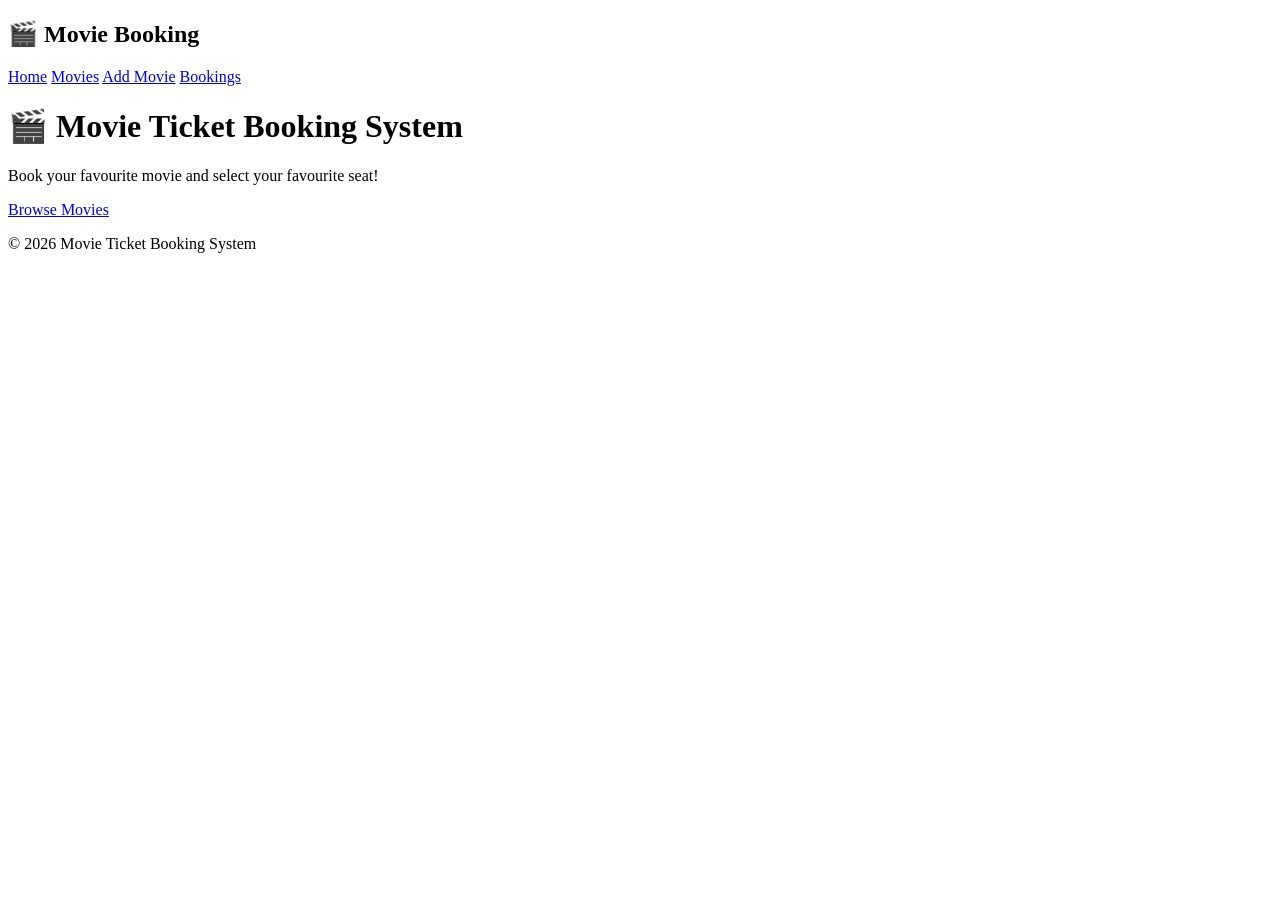
<file: src/main/resources/templates/index.html>
<!DOCTYPE html>
<html xmlns:th="http://www.thymeleaf.org">

<head>
    <meta charset="UTF-8">
    <title>Movie Ticket Booking</title>

    <link rel="stylesheet" th:href="@{/css/style.css}">
</head>

<body>

<nav class="navbar">

    <h2>🎬 Movie Booking</h2>

    <div>
        <a href="/">Home</a>
        <a href="/movies">Movies</a>
        <a href="/add-movie">Add Movie</a>
        <a href="/booking-history">Bookings</a>
    </div>

</nav>

<div class="container">

    <div class="hero">

        <h1>🎬 Movie Ticket Booking System</h1>

        <p>
            Book your favourite movie and select your favourite seat!
        </p>

        <a href="/movies" class="btn">
            Browse Movies
        </a>

    </div>

</div>

<div class="footer">

    <p>© 2026 Movie Ticket Booking System</p>

</div>

</body>

</html>
</file>
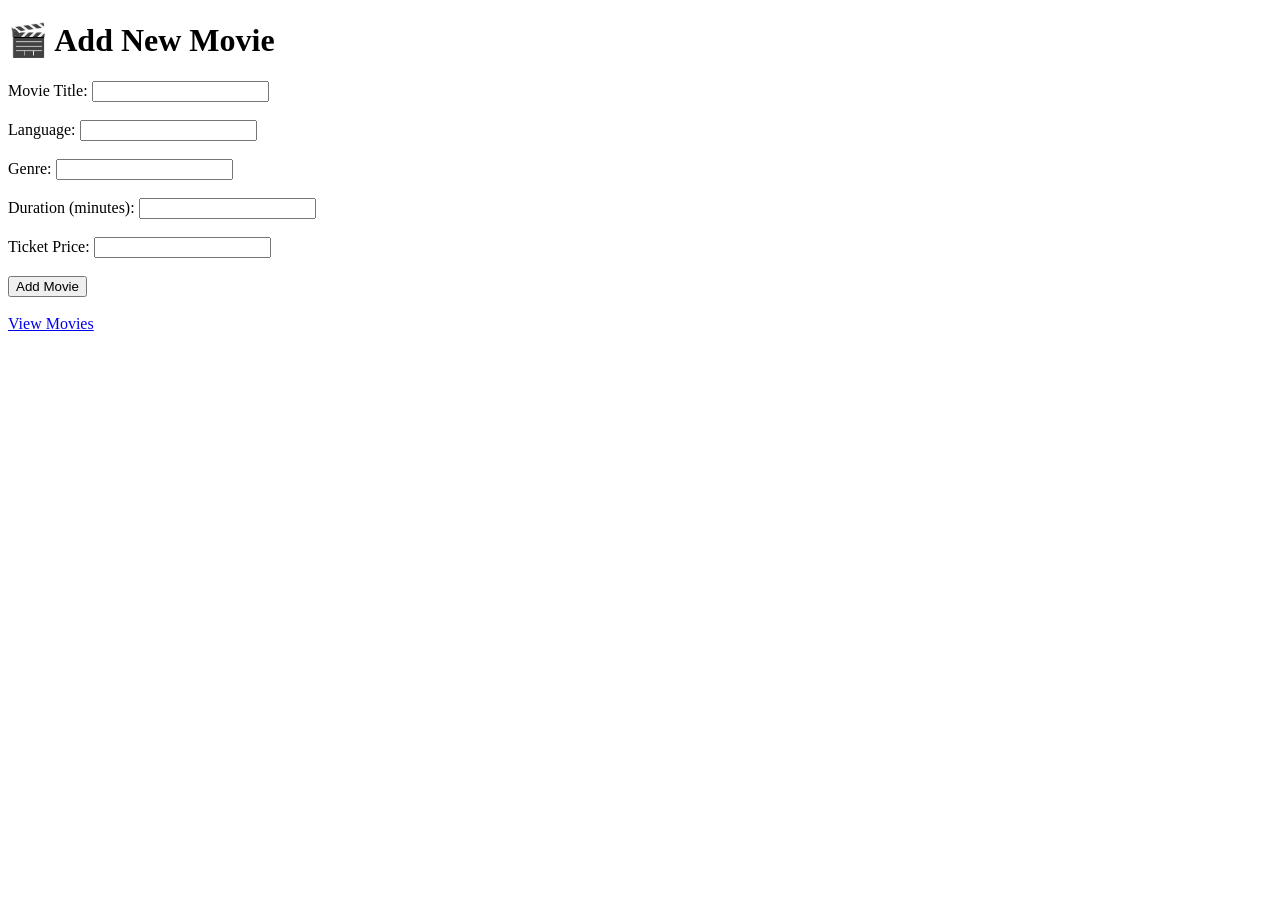
<file: src/main/resources/templates/add-movie.html>
<!DOCTYPE html>
<html lang="en">
<head>
    <meta charset="UTF-8">
    <meta name="viewport" content="width=device-width, initial-scale=1.0">
    <title>Add Movie</title>
</head>

<body>

    <h1>🎬 Add New Movie</h1>

    <form action="/add-movie" method="post">

        <label>Movie Title:</label>
        <input type="text" name="title" required>
        <br><br>

        <label>Language:</label>
        <input type="text" name="language" required>
        <br><br>

        <label>Genre:</label>
        <input type="text" name="genre" required>
        <br><br>

        <label>Duration (minutes):</label>
        <input type="number" name="duration" required>
        <br><br>

        <label>Ticket Price:</label>
        <input type="number" name="price" step="0.01" required>
        <br><br>

        <button type="submit">Add Movie</button>

    </form>

    <br>

    <a href="/movies">View Movies</a>

</body>
</html>
</file>
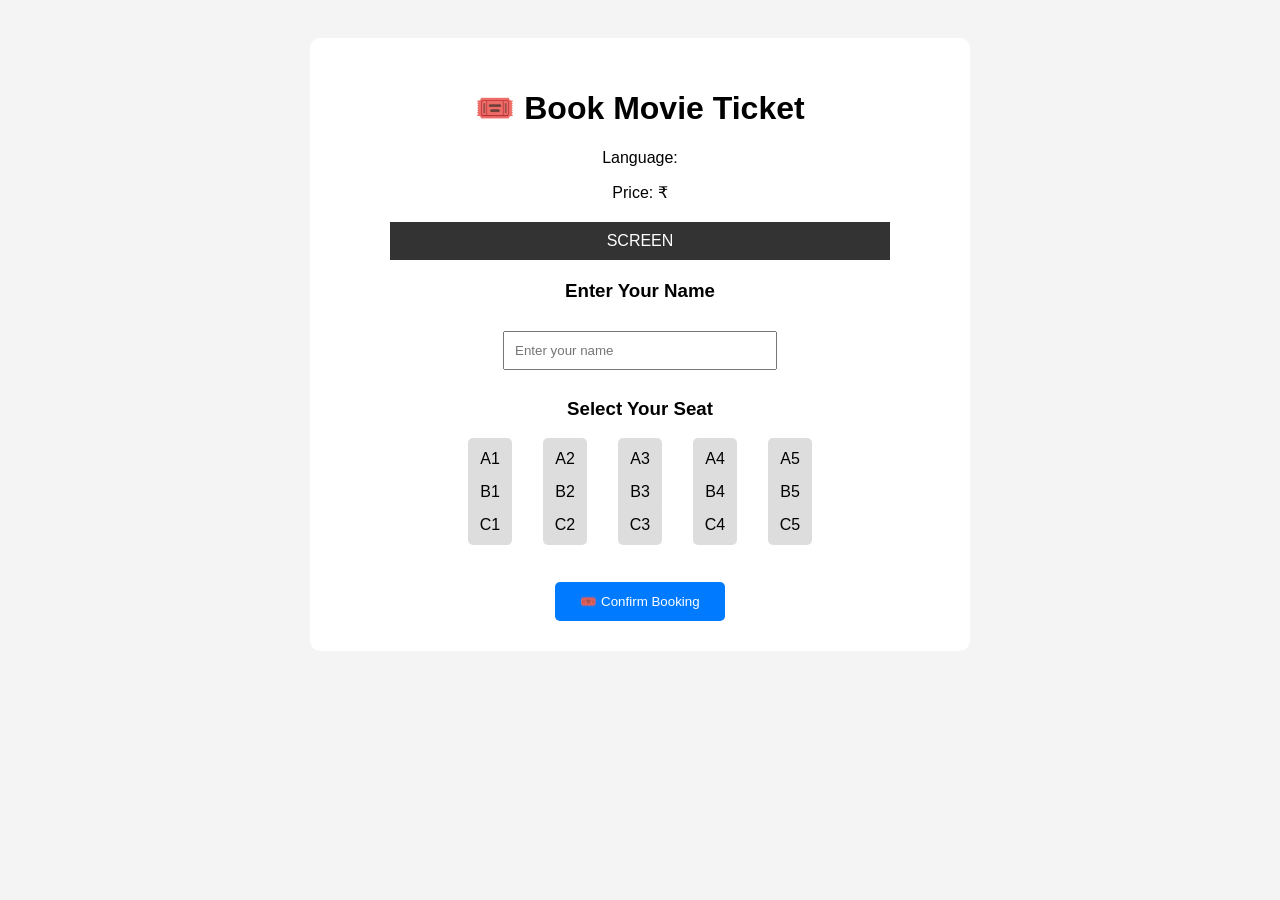
<file: src/main/resources/templates/book.html>
<!DOCTYPE html>
<html xmlns:th="http://www.thymeleaf.org">

<head>
    <title>Select Seat</title>

    <style>
        body {
            font-family: Arial, sans-serif;
            background: #f4f4f4;
            text-align: center;
            padding: 30px;
        }

        .container {
            background: white;
            width: 600px;
            margin: auto;
            padding: 30px;
            border-radius: 10px;
        }

        .screen {
            background: #333;
            color: white;
            padding: 10px;
            margin: 20px auto;
            width: 80%;
        }

        .seats {
            display: grid;
            grid-template-columns: repeat(5, 60px);
            gap: 15px;
            justify-content: center;
            margin: 30px 0;
        }

        .seat {
            padding: 12px;
            background: #ddd;
            border-radius: 5px;
            cursor: pointer;
        }

        .seat:hover {
            background: #aaa;
        }

        input[type="radio"] {
            display: none;
        }

        input[type="radio"]:checked + label {
            background: green;
            color: white;
        }

        .book-button {
            background: #007bff;
            color: white;
            padding: 12px 25px;
            border: none;
            border-radius: 5px;
            cursor: pointer;
        }

        input[type="text"] {
            padding: 10px;
            width: 250px;
            margin: 10px;
        }
    </style>
</head>

<body>

<div class="container">

    <h1>🎟️ Book Movie Ticket</h1>

    <h2 th:text="${movie.title}"></h2>

    <p>
        Language:
        <span th:text="${movie.language}"></span>
    </p>

    <p>
        Price:
        ₹<span th:text="${movie.price}"></span>
    </p>

    <div class="screen">
        SCREEN
    </div>

    <form action="/book" method="post">

        <input type="hidden"
               name="movieId"
               th:value="${movie.id}">

        <h3>Enter Your Name</h3>

        <input type="text"
               name="customerName"
               placeholder="Enter your name"
               required>

        <h3>Select Your Seat</h3>

        <div class="seats">

            <div>
                <input type="radio" id="A1" name="seatNumber" value="A1" required>
                <label class="seat" for="A1">A1</label>
            </div>

            <div>
                <input type="radio" id="A2" name="seatNumber" value="A2">
                <label class="seat" for="A2">A2</label>
            </div>

            <div>
                <input type="radio" id="A3" name="seatNumber" value="A3">
                <label class="seat" for="A3">A3</label>
            </div>

            <div>
                <input type="radio" id="A4" name="seatNumber" value="A4">
                <label class="seat" for="A4">A4</label>
            </div>

            <div>
                <input type="radio" id="A5" name="seatNumber" value="A5">
                <label class="seat" for="A5">A5</label>
            </div>

            <div>
                <input type="radio" id="B1" name="seatNumber" value="B1">
                <label class="seat" for="B1">B1</label>
            </div>

            <div>
                <input type="radio" id="B2" name="seatNumber" value="B2">
                <label class="seat" for="B2">B2</label>
            </div>

            <div>
                <input type="radio" id="B3" name="seatNumber" value="B3">
                <label class="seat" for="B3">B3</label>
            </div>

            <div>
                <input type="radio" id="B4" name="seatNumber" value="B4">
                <label class="seat" for="B4">B4</label>
            </div>

            <div>
                <input type="radio" id="B5" name="seatNumber" value="B5">
                <label class="seat" for="B5">B5</label>
            </div>

            <div>
                <input type="radio" id="C1" name="seatNumber" value="C1">
                <label class="seat" for="C1">C1</label>
            </div>

            <div>
                <input type="radio" id="C2" name="seatNumber" value="C2">
                <label class="seat" for="C2">C2</label>
            </div>

            <div>
                <input type="radio" id="C3" name="seatNumber" value="C3">
                <label class="seat" for="C3">C3</label>
            </div>

            <div>
                <input type="radio" id="C4" name="seatNumber" value="C4">
                <label class="seat" for="C4">C4</label>
            </div>

            <div>
                <input type="radio" id="C5" name="seatNumber" value="C5">
                <label class="seat" for="C5">C5</label>
            </div>

        </div>

        <br>

        <button type="submit" class="book-button">
            🎟️ Confirm Booking
        </button>

    </form>

</div>

</body>

</html>
</file>
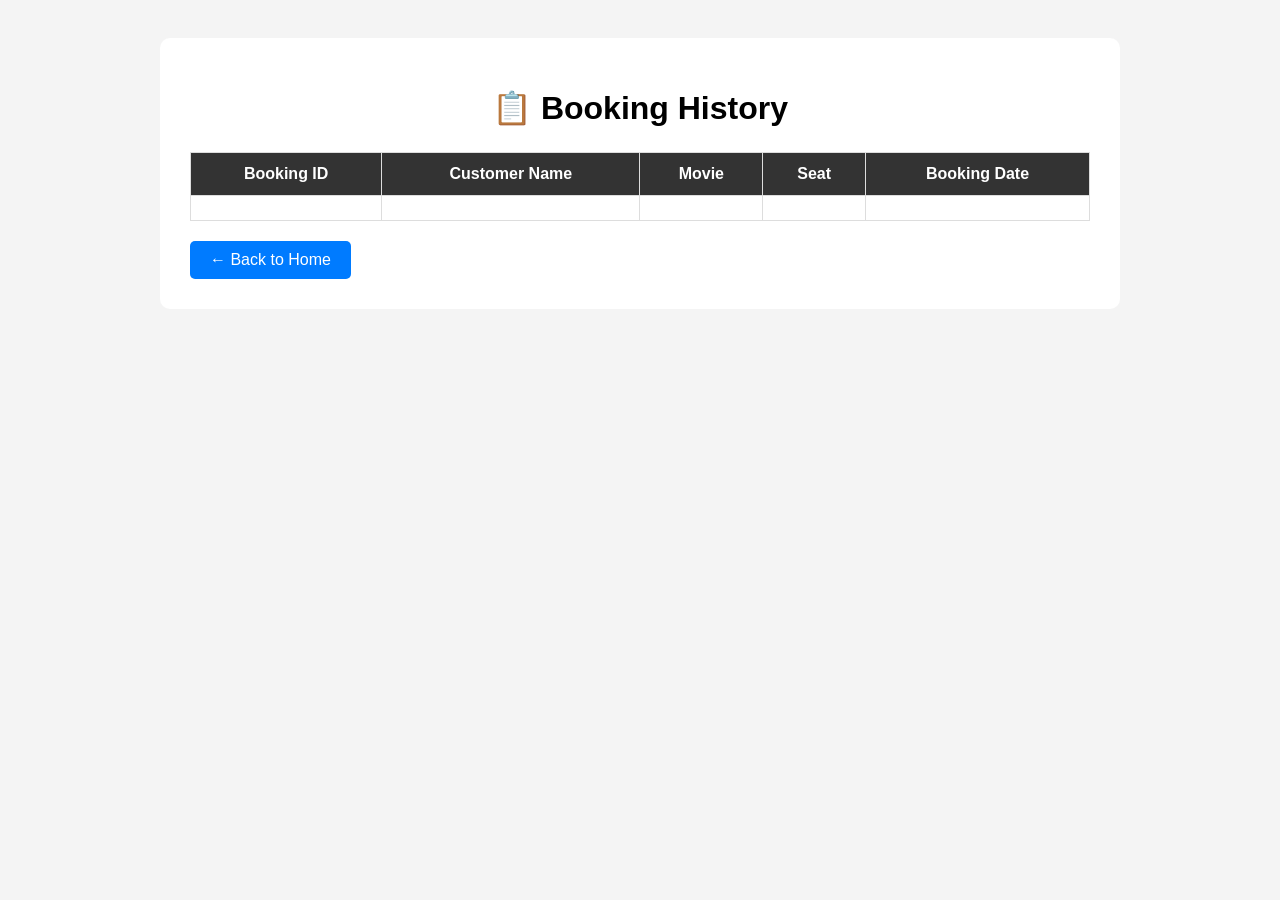
<file: src/main/resources/templates/booking-history.html>
<!DOCTYPE html>
<html xmlns:th="http://www.thymeleaf.org">

<head>
    <title>Booking History</title>

    <style>
        body {
            font-family: Arial, sans-serif;
            background: #f4f4f4;
            padding: 30px;
        }

        .container {
            width: 900px;
            margin: auto;
            background: white;
            padding: 30px;
            border-radius: 10px;
        }

        h1 {
            text-align: center;
        }

        table {
            width: 100%;
            border-collapse: collapse;
            margin-top: 25px;
        }

        th, td {
            padding: 12px;
            border: 1px solid #ddd;
            text-align: center;
        }

        th {
            background: #333;
            color: white;
        }

        .back {
            display: inline-block;
            margin-top: 20px;
            padding: 10px 20px;
            background: #007bff;
            color: white;
            text-decoration: none;
            border-radius: 5px;
        }
    </style>
</head>

<body>

<div class="container">

    <h1>📋 Booking History</h1>

    <table>

        <tr>
            <th>Booking ID</th>
            <th>Customer Name</th>
            <th>Movie</th>
            <th>Seat</th>
            <th>Booking Date</th>
        </tr>

        <tr th:each="booking : ${bookings}">

            <td th:text="${booking.id}"></td>

            <td th:text="${booking.customerName}"></td>

            <td th:text="${booking.movie.title}"></td>

            <td th:text="${booking.seatNumber}"></td>

            <td th:text="${booking.bookingDate}"></td>

        </tr>

    </table>

    <a href="/" class="back">← Back to Home</a>

</div>

</body>

</html>
</file>
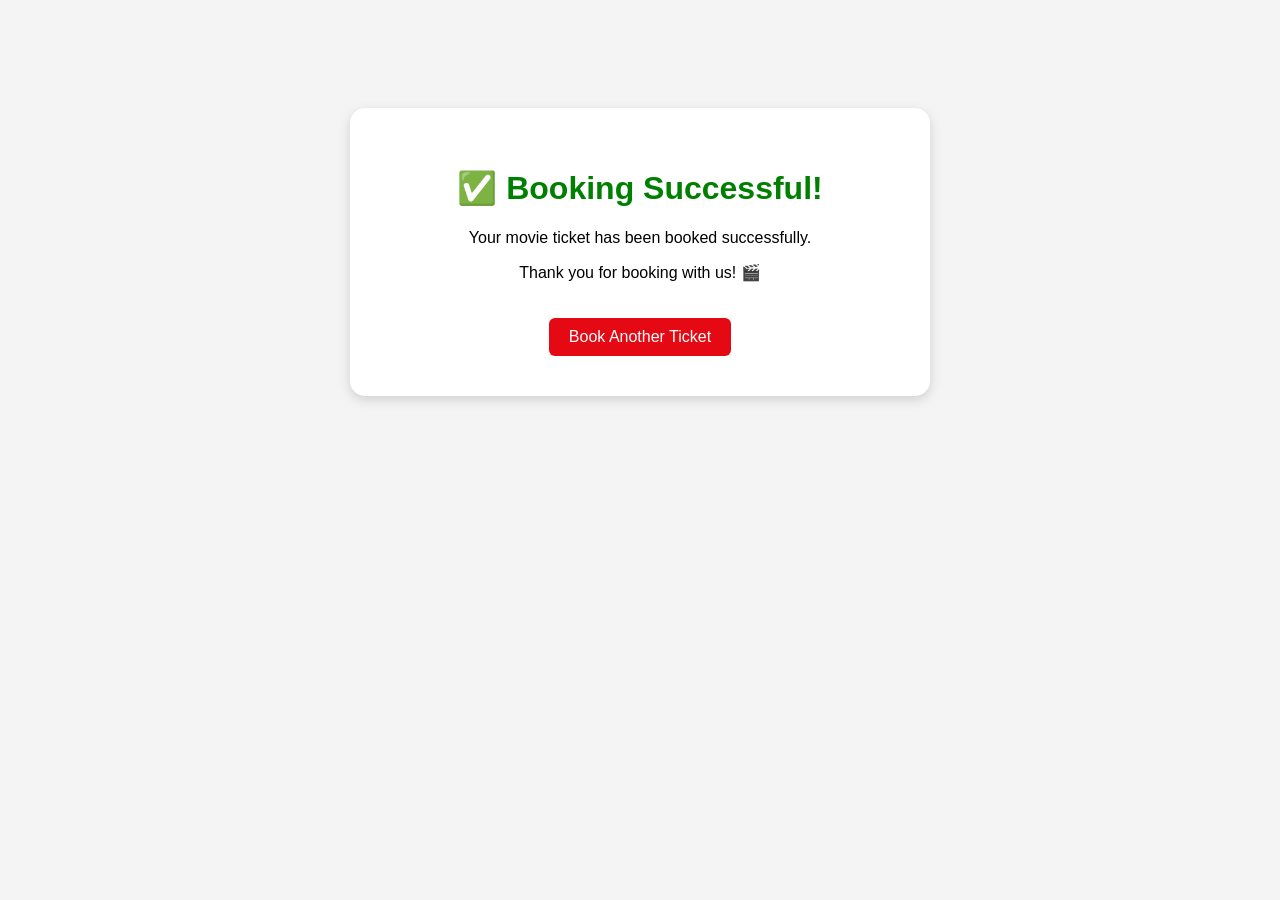
<file: src/main/resources/templates/booking-success.html>
<!DOCTYPE html>
<html lang="en">

<head>

    <meta charset="UTF-8">

    <title>Booking Successful</title>

    <style>

        body {
            font-family: Arial, sans-serif;
            background: #f4f4f4;
            text-align: center;
            padding-top: 100px;
        }

        .success-box {
            background: white;
            width: 500px;
            margin: auto;
            padding: 40px;
            border-radius: 15px;
            box-shadow: 0 4px 12px rgba(0,0,0,0.15);
        }

        h1 {
            color: green;
        }

        a {
            display: inline-block;
            margin-top: 20px;
            padding: 10px 20px;
            background: #e50914;
            color: white;
            text-decoration: none;
            border-radius: 6px;
        }

    </style>

</head>

<body>

<div class="success-box">

    <h1>✅ Booking Successful!</h1>

    <p>Your movie ticket has been booked successfully.</p>

    <p>Thank you for booking with us! 🎬</p>

    <a href="/movies">
        Book Another Ticket
    </a>

</div>

</body>

</html>
</file>
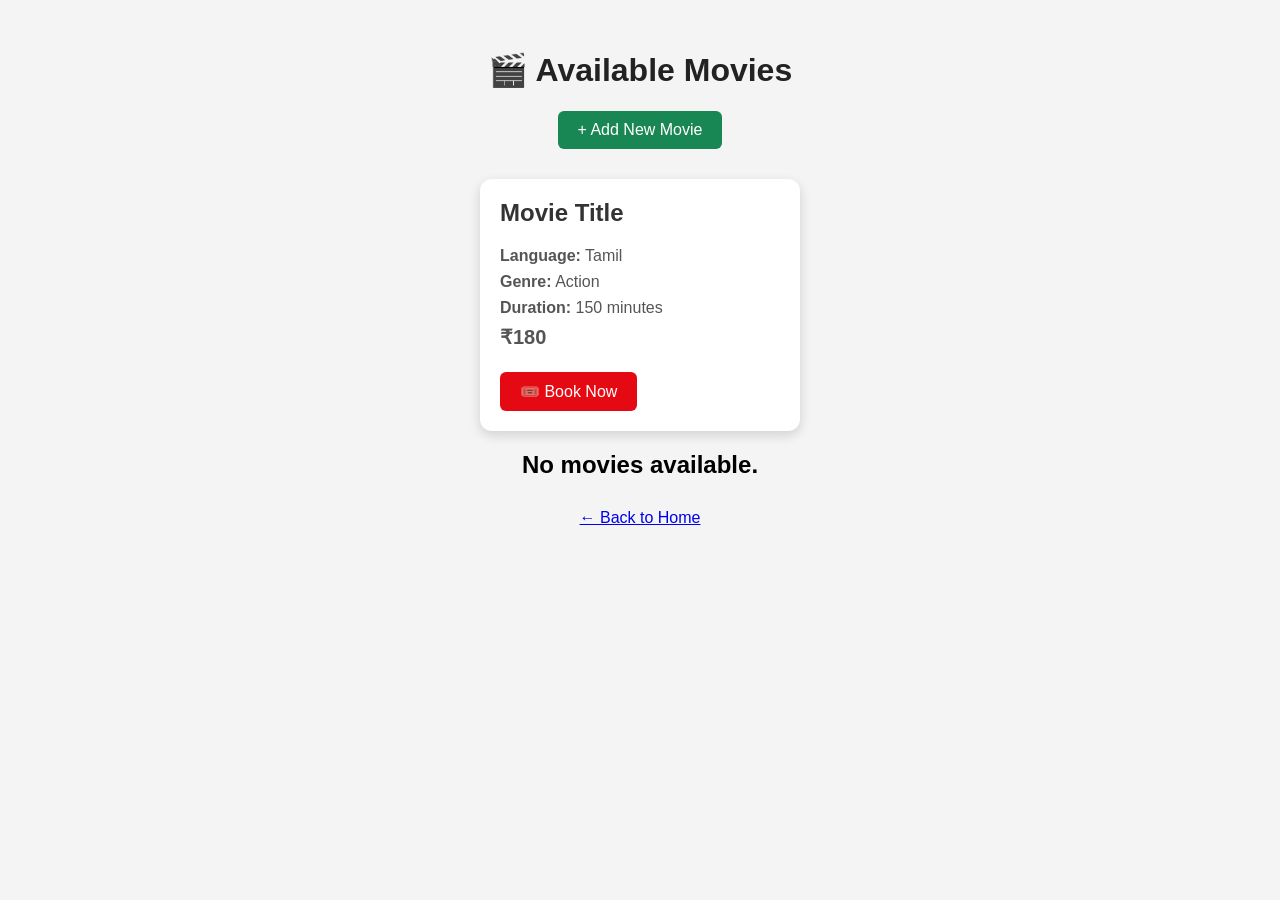
<file: src/main/resources/templates/movies.html>
<!DOCTYPE html>
<html lang="en">
<head>
    <meta charset="UTF-8">
    <meta name="viewport" content="width=device-width, initial-scale=1.0">

    <title>Available Movies</title>

    <style>
        body {
            font-family: Arial, sans-serif;
            background-color: #f4f4f4;
            margin: 0;
            padding: 30px;
        }

        h1 {
            text-align: center;
            color: #222;
        }

        .movie-container {
            display: flex;
            flex-wrap: wrap;
            justify-content: center;
            gap: 25px;
            margin-top: 30px;
        }

        .movie-card {
            background: white;
            width: 280px;
            padding: 20px;
            border-radius: 12px;
            box-shadow: 0 4px 12px rgba(0,0,0,0.15);
        }

        .movie-card h2 {
            color: #333;
            margin-top: 0;
        }

        .movie-card p {
            color: #555;
            margin: 8px 0;
        }

        .price {
            font-size: 20px;
            font-weight: bold;
        }

        .book-button {
            display: inline-block;
            margin-top: 15px;
            padding: 10px 20px;
            background-color: #e50914;
            color: white;
            text-decoration: none;
            border-radius: 6px;
        }

        .book-button:hover {
            background-color: #b20710;
        }

        .add-button {
            display: block;
            width: fit-content;
            margin: 20px auto;
            padding: 10px 20px;
            background-color: #198754;
            color: white;
            text-decoration: none;
            border-radius: 6px;
        }

        .home-link {
            display: block;
            text-align: center;
            margin-top: 30px;
        }
    </style>
</head>

<body>

<h1>🎬 Available Movies</h1>

<a href="/add-movie" class="add-button">
    + Add New Movie
</a>

<div class="movie-container">

    <div class="movie-card" th:each="movie : ${movies}">

        <h2 th:text="${movie.title}">Movie Title</h2>

        <p>
            <strong>Language:</strong>
            <span th:text="${movie.language}">Tamil</span>
        </p>

        <p>
            <strong>Genre:</strong>
            <span th:text="${movie.genre}">Action</span>
        </p>

        <p>
            <strong>Duration:</strong>
            <span th:text="${movie.duration}">150</span> minutes
        </p>

        <p class="price">
            ₹<span th:text="${movie.price}">180</span>
        </p>

        <a th:href="@{/book/{id}(id=${movie.id})}"
           class="book-button">
            🎟️ Book Now
        </a>

    </div>

</div>

<div th:if="${movies.isEmpty()}">
    <h2 style="text-align:center;">
        No movies available.
    </h2>
</div>

<a href="/" class="home-link">
    ← Back to Home
</a>

</body>
</html>
</file>
